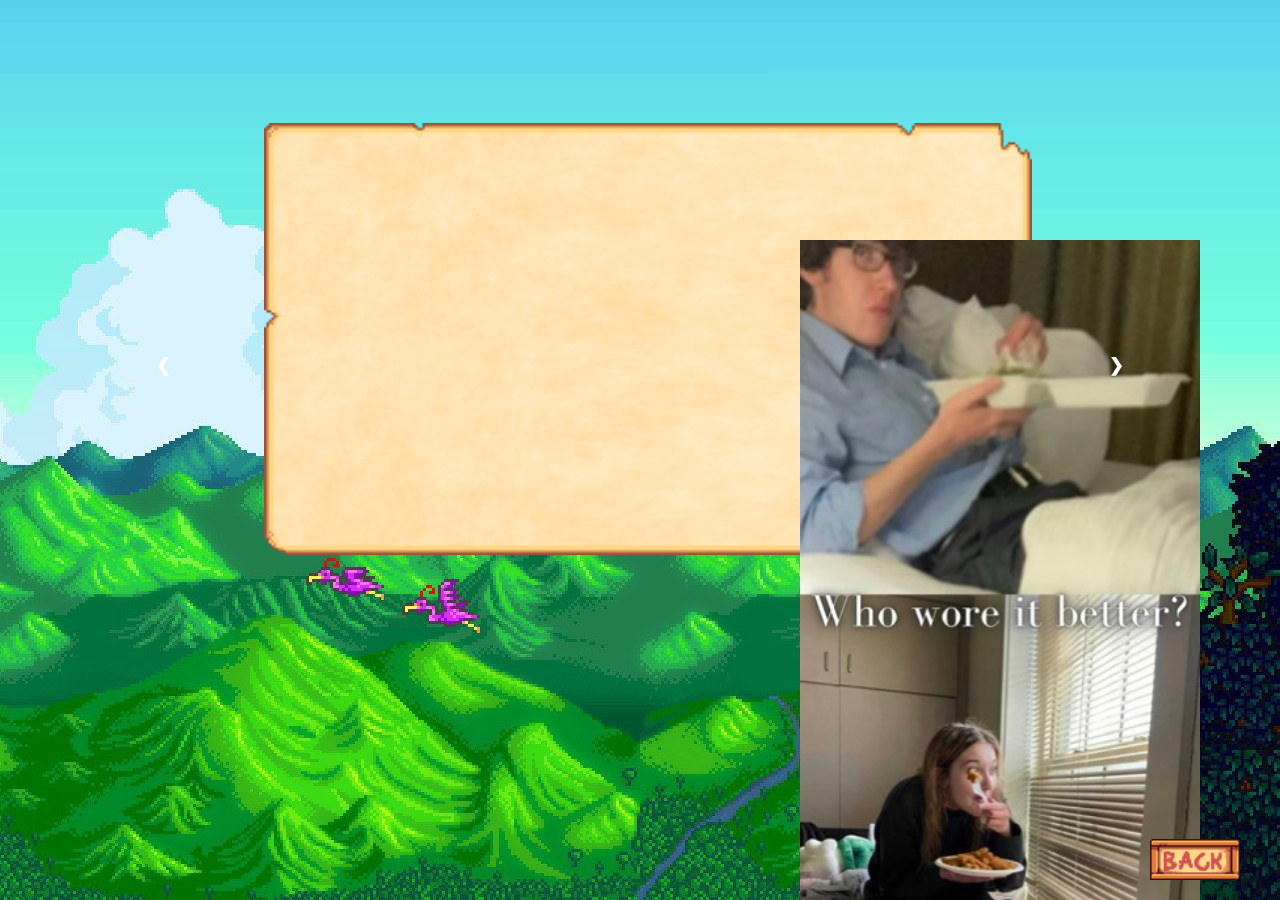
<file: load.html>
<!DOCTYPE html>
<html lang="en" dir="ltr">
    <head>
        <script src="scripts.js"></script>
        <meta charset="utf-8"/>
        <title>Happy 10th</title>
        <link rel="stylesheet" href="styles.css"/>
    </head>
    <body>
        <img class="backgroundLoad" src="stardewBackground.jpg">
        <div class="loadImg">
            <img src="basicNote.png">
        </div>
        <div class="slideshow-container">

            <!-- Full-width images with number and caption text -->
            <div class="mySlides fade">
              <img src="img1.JPG" style="width:400px">
            </div>
          
            <div class="mySlides fade">
              <img src="img3.JPEG" style="width:400px">
            </div>
          
            <div class="mySlides fade">
    
              <img src="img4.JPEG" style="width:400px">
              
            </div>

            <div class="mySlides fade">
    
                <img src="img5.JPEG" style="width:400px">
                
              </div>

              <div class="mySlides fade">
    
                <img src="img6.JPEG" style="width:400px">
                
              </div>
          
            <!-- Next and previous buttons -->
            <a class="prev" onclick="plusSlides(-1)">&#10094;</a>
            <a class="next" onclick="plusSlides(1)">&#10095;</a>
          </div>
          
          <!-- The dots/circles -->

        <div class="backButton">
            <a href="index.html"><img src="backButton.png"></a>
        </div>
        
    </body>
</html>

<!--TODO: Create square div with text, make a glass effect in box to blur background (slightly white)-->
</file>
<file: styles.css>
@import url('https://fonts.googleapis.com/css?family=Open+Sans&display=swap');

/*important to note (for me) nav is part of body*/
body{
    font-family: 'Open Sans', sans-serif;
    background:url("https://wallpaperaccess.com/full/4192655.jpg");
    background-size: 110%;
    background-position: fixed;
    overflow-y: hidden;
    /*change this to the stardew background one I get it*/
}

#stardewVideo{
    position: fixed;
    right: 0;
    bottom: 0;
    min-width: 100%;
    min-height: 100%;
}

#stardewVideoNew{
    position: fixed;
    right: 0;
    bottom: 0;
    min-width: 100%;
    min-height: 100%;
    filter: blur(3px);
}

.title{
    position: relative;
}

.title img{
    width: 30%;
    height: auto;
    margin-left: 650px;
}

.backButton img{
    width: 7%;
    height: auto;
    position: fixed;
    bottom: 20px;
    right: 40px;
}

.backgroundLoad{
    position: fixed;
    right: 0;
    bottom: 0;
    min-width: 100%;
    min-height: 100%;
}

.textImage img{
    width: 90%;
    height: auto;
    position: fixed;
    margin-top: 10%;
    margin-left: 5%;
}

.loadImg img{
    width: 60%;
    height: auto;
    position: fixed;
    margin-top: 9%;
    margin-left: 20%;
}

.backButton img:hover{
    filter: sepia(100%) saturate(300%) brightness(100%) hue-rotate(180deg);
}

.slideshow-container {
    max-width: 1000px;
    position: relative;
    top: 350px;
    margin: auto;
  }
  
  /* Hide the images by default */
  .mySlides {
    position: fixed;
    left: 800px;
    top: 240px;

  }
  #seconds {
    font-size: 5em;}
  
  #minutes {
    font-size: 5em;
  }
  #colon {
    font-size: 5em;
  }
  /* Next & previous buttons */
  .prev, .next {
    cursor: pointer;
    position: absolute;
    top: 50%;
    width: auto;
    margin-top: -22px;
    padding: 16px;
    color: white;
    font-weight: bold;
    font-size: 18px;
    transition: 0.6s ease;
    border-radius: 0 3px 3px 0;
    user-select: none;
  }
  
  /* Position the "next button" to the right */
  .next {
    right: 0;
    border-radius: 3px 0 0 3px;
  }
  
  label{
    position: relative;
    top: 430px;
    left: 45%;
  }

  /* On hover, add a black background color with a little bit see-through */
  .prev:hover, .next:hover {
    background-color: rgba(0,0,0,0.8);
  }
  
  /* Caption text */
  .text {
    color: #f2f2f2;
    font-size: 15px;
    padding: 8px 12px;
    position: absolute;
    bottom: 8px;
    width: 100%;
    text-align: center;
  }
  
  /* Number text (1/3 etc) */
  .numbertext {
    color: #f2f2f2;
    font-size: 12px;
    padding: 8px 12px;
    position: absolute;
    top: 0;
  }
  
  /* The dots/bullets/indicators */
  .dot {
    cursor: pointer;
    height: 15px;
    width: 15px;
    margin: 0 2px;
    background-color: #bbb;
    border-radius: 50%;
    display: inline-block;
    transition: background-color 0.6s ease;
  }
  
  .active, .dot:hover {
    background-color: #717171;
  }
  
  /* Fading animation */
  .fade {
    animation-name: fade;
    animation-duration: 1.5s;
  }
  
  @keyframes fade {
    from {opacity: .4}
    to {opacity: 1}
  }

nav{
    position: fixed;
    bottom: 20px;
    margin: 50px auto 0;
    width: 100%;
    height: 175px;
    
    /*
    position: relative;
    margin: 25px auto 0;
    width: 590px;
    height: 50px;
    background: #34495e;
    border-radius: 8px;
    font-size: 0;
    mess around but 0 0 0 .1 seems nice
    box-shadow: 0 2px 3px 0 rgba(0,0,0,.1);
    */
}

nav input{
    position: relative;
    display: inline-block;
    margin-right: 30px;
    left: 450px;
}

nav input:hover{
    filter: sepia(100%) saturate(300%) brightness(100%) hue-rotate(180deg);
}

/*only text?*/
/*
nav a{
    font-size: 15px;
    text-transform: uppercase;
    color: white;
    text-decoration: none;
    line-height: 50px;
    position: relative;
    z-index: 1;
    display: inline-block;
    text-align: center;
}
nav .animation{
    position: absolute;
    height: 100%;
    top: 0;
    z-index: 0;
    background: #1abc9c;
    border-radius: 8px;
    transition: all .3s ease 0s;
}

nav a:nth-child(1){
    width: 100px;
}
nav a:nth-child(2){
    width: 100px;
}
nav a:nth-child(3){
    width: 120px;
}
nav a:nth-child(4){
    width: 150px;
}
nav a:nth-child(5){
    width: 120px;
}

nav .start-home, a:nth-child(1):hover~.animation{
    width: 100px;
    left: 0;
}
nav a:nth-child(2):hover~.animation{
    width: 100px;
    left: 100px;
}
nav a:nth-child(3):hover~.animation{
    width: 120px;
    left: 200px;
}
nav a:nth-child(4):hover~.animation{
    width: 150px;
    left: 320px;
}
nav a:nth-child(5):hover~.animation{
    width: 120px;
    left: 470px;
}
*/
</file>
